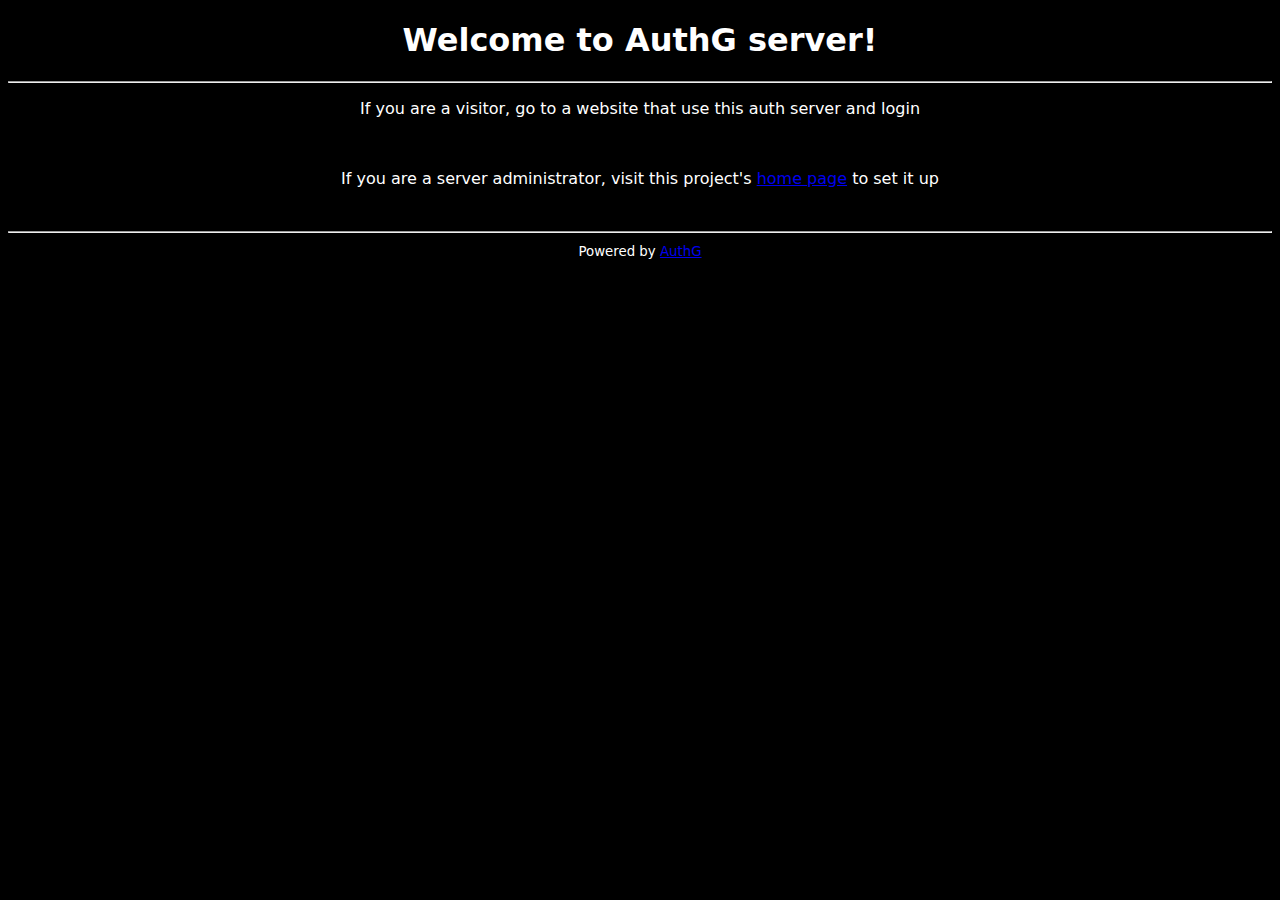
<file: index.html>
<!DOCTYPE html>
<html lang="en">
<head>
    <meta charset="UTF-8">
    <title>AuthG Server</title>
    <style>
        html {
          background: black;
          color: white;
          font-family: system-ui;
        }
    </style>
</head>
<body>
<div style="text-align: center;">
    <h1>Welcome to AuthG server!</h1>
    <hr>
    <p>If you are a visitor, go to a website that use this auth server and login</p>
    <br>
    <p>If you are a server administrator, visit this project's <a href="https://github.com/ArthurZhou/authG">home page</a> to set it up</p>
    <br>
    <hr>
    <small>Powered by <a href="https://github.com/ArthurZhou/authG">AuthG</a></small>
</div>
</body>
</html>
</file>
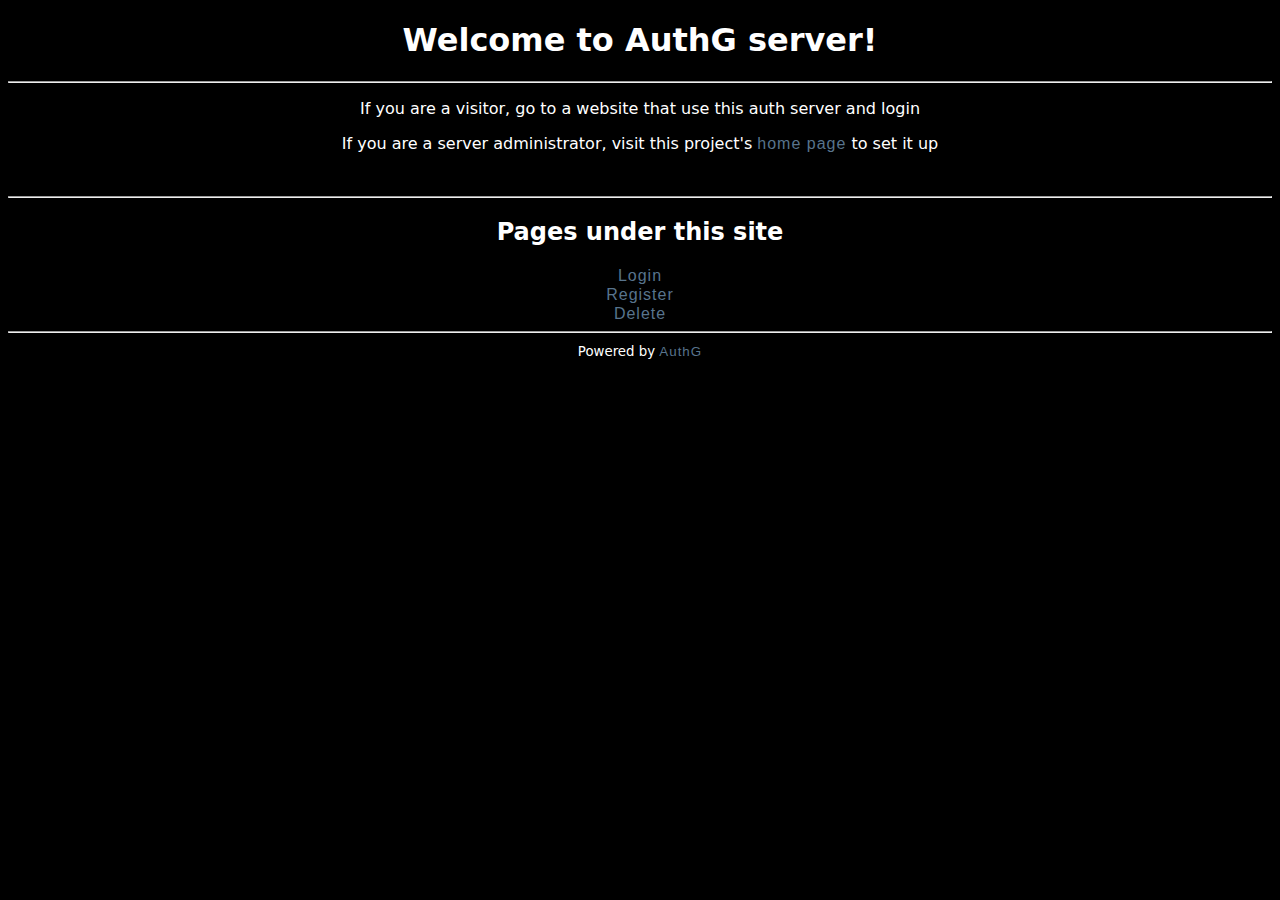
<file: templates/index.html>
<!DOCTYPE html>
<html lang="en">
<head>
    <meta charset="UTF-8">
    <title>AuthG Server</title>
    <link href="static/index.css" rel="stylesheet">
</head>
<body>
<div style="text-align: center;">
    <h1>Welcome to AuthG server!</h1>
    <hr>
    <p>If you are a visitor, go to a website that use this auth server and login</p>
    <p>If you are a server administrator, visit this project's <a href="https://github.com/ArthurZhou/authG">home page</a> to set it up</p>
    <br>
    <hr>
    <h2>Pages under this site</h2>
    <a href="login">Login</a><br>
    <a href="register">Register</a><br>
    <a href="delete">Delete</a><br>
    <hr>
    <small>Powered by <a href="https://github.com/ArthurZhou/authG">AuthG</a></small>
</div>
</body>
</html>
</file>
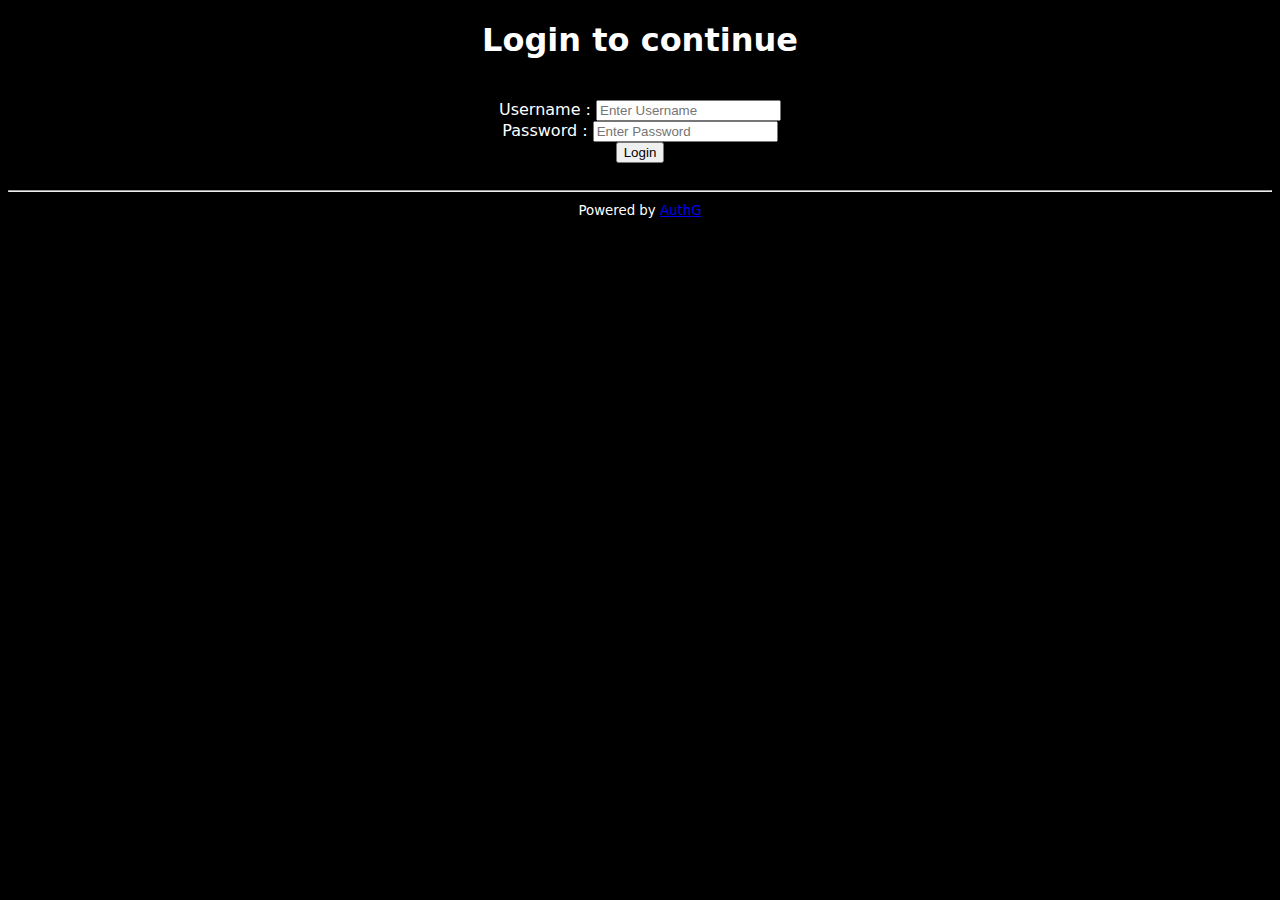
<file: login.html>
<!DOCTYPE html>
<html lang="en">
<head>
    <meta charset="UTF-8">
    <title>Login</title>
    <style>
        html {
            background: black;
            color: white;
            font-family: system-ui;
        }
    </style>
</head>
<body>
<div style="text-align: center;">
    <h1>Login to continue</h1>
    <br>
    <form method="post">
        <label>Username : </label>
        <label>
            <input type="text" placeholder="Enter Username" name="usr" required />
        </label>
        <br>
        <label>Password : </label>
        <label>
            <input type="password" placeholder="Enter Password" name="psw" required />
        </label>
        <br>
        <button type="submit">Login</button>
    </form>
    <br>
    <hr>
    <small>Powered by <a href="https://github.com/ArthurZhou/authG">AuthG</a></small>
</div>
</body>
</html>
</file>
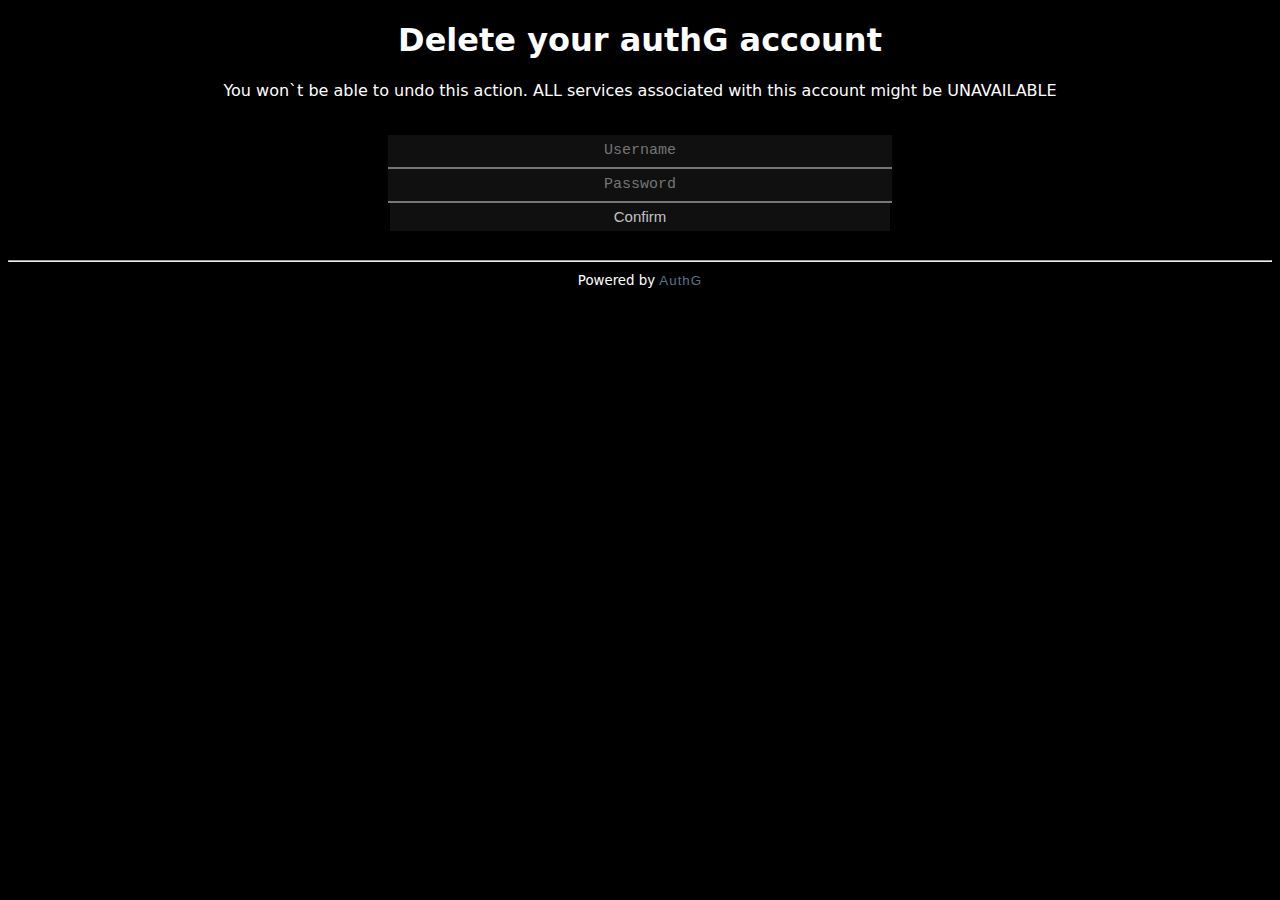
<file: templates/delete.html>
<!DOCTYPE html>
<html lang="en">
<head>
    <meta charset="UTF-8">
    <title>Delete account</title>
    <link href="static/index.css" rel="stylesheet">
</head>
<body>
<div style="text-align: center;">
    <h1>Delete your authG account</h1>
    <p>You won`t be able to undo this action. ALL services associated with this account might be UNAVAILABLE</p>
    <br>
    <form method="post">
        <label>
            <input class="textbox" name="usr" placeholder="Username" required type="text"/>
        </label>
        <br>
        <label>
            <input class="textbox" name="psw" placeholder="Password" required type="password"/>
        </label>
        <br>
        <button type="submit">Confirm</button>
    </form>
    <br>
    <hr>
    <small>Powered by <a href="https://github.com/ArthurZhou/authG">AuthG</a></small>
</div>
</body>
</html>
</file>
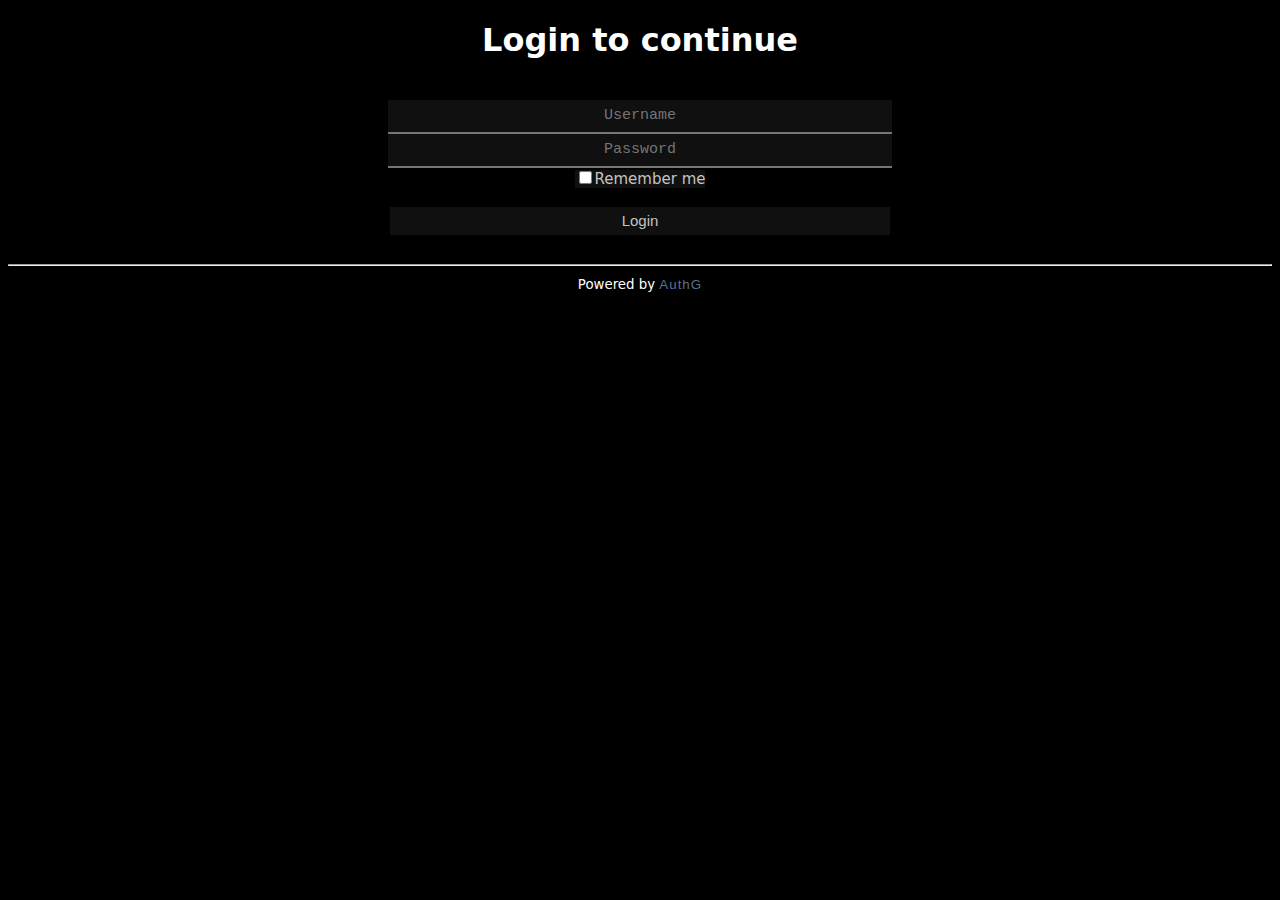
<file: templates/login.html>
<!DOCTYPE html>
<html lang="en">
<head>
    <meta charset="UTF-8">
    <title>Login</title>
    <link href="static/index.css" rel="stylesheet">
</head>
<body>
<div style="text-align: center;">
    <h1>Login to continue</h1>
    <br>
    <form method="post">
        <label>
            <input class="textbox" name="usr" placeholder="Username" required type="text"/>
        </label>
        <br>
        <label>
            <input class="textbox" name="psw" placeholder="Password" required type="password"/>
        </label>
        <br>
        <label class="checkbox">
            <input name="remember" type="checkbox" value="true">Remember me
        </label>
        <br><br>
        <button type="submit">Login</button>
    </form>
    <br>
    <hr>
    <small>Powered by <a href="https://github.com/ArthurZhou/authG">AuthG</a></small>
</div>
</body>
</html>
</file>
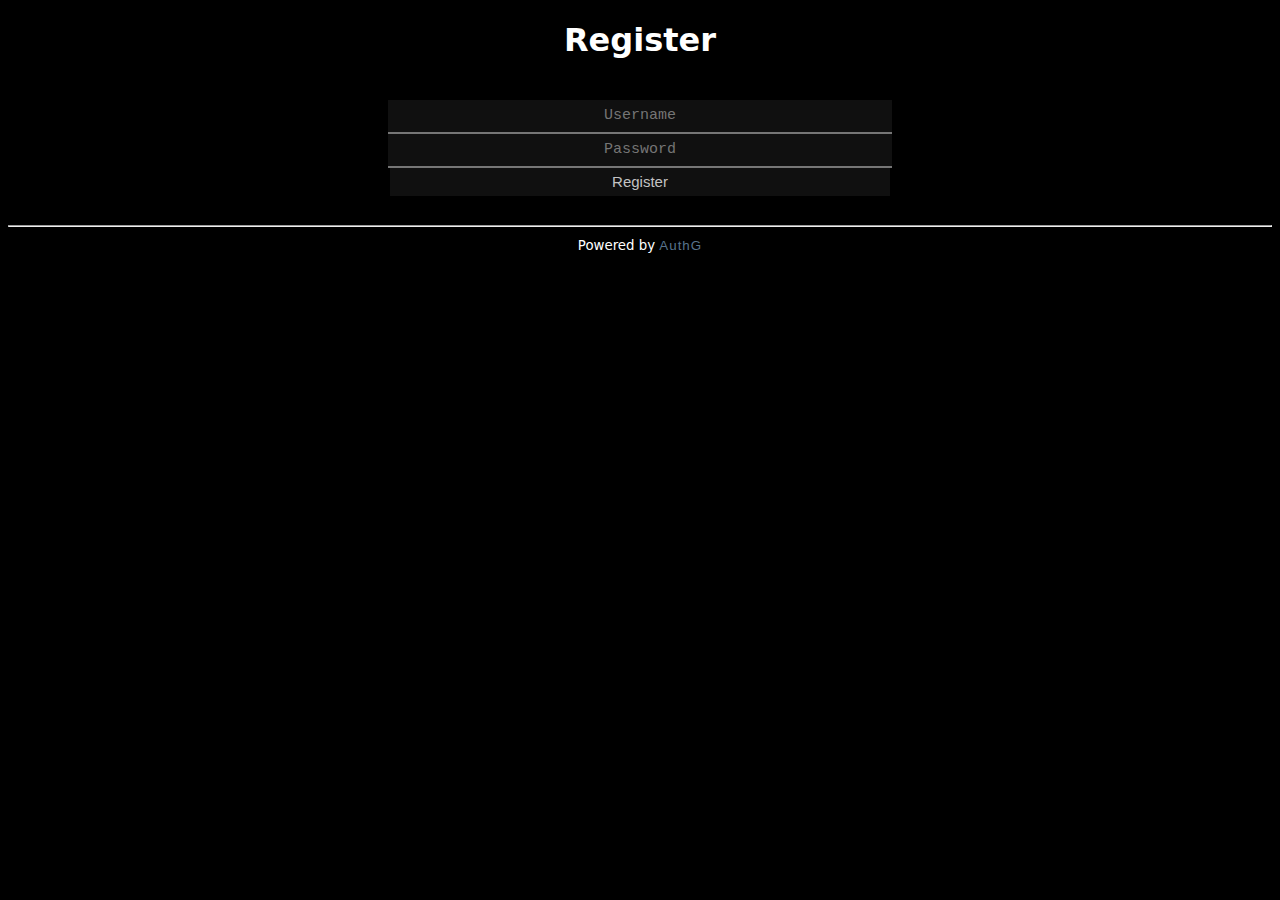
<file: templates/register.html>
<!DOCTYPE html>
<html lang="en">
<head>
    <meta charset="UTF-8">
    <title>Register</title>
    <link href="static/index.css" rel="stylesheet">
</head>
<body>
<div style="text-align: center;">
    <h1>Register</h1>
    <br>
    <form method="post">
        <label>
            <input class="textbox" name="usr" placeholder="Username" required type="text"/>
        </label>
        <br>
        <label>
            <input class="textbox" name="psw" placeholder="Password" required type="password"/>
        </label>
        <br>
        <button type="submit">Register</button>
    </form>
    <br>
    <hr>
    <small>Powered by <a href="https://github.com/ArthurZhou/authG">AuthG</a></small>
</div>
</body>
</html>
</file>
<file: templates/static/index.css>
html {
    background: black;
    color: white;
    font-family: system-ui;
}

.textbox {
    color: #c3c3c3;
    font-family: Courier, serif;
    background: #101010;
    border-top-width: 0;
    border-bottom-width: 2px;
    border-left-width: 0;
    border-right-width: 0;
    height: 30px;
    width: 500px;
    font-size: 15px;
    text-align: center;
    transition: ease .3s;
}

.textbox:focus {
    background: #3a3a3a;
    text-decoration: none;
    box-shadow: none;
    outline: none;
}

.checkbox {
    color: #c3c3c3;
    background: #101010;
    height: 30px;
    width: 500px;
    font-size: 15px;
    text-align: center;
    transition: ease .3s;
}

button {
    color: #c3c3c3;
    background: #101010;
    border-top-width: 0;
    border-bottom-width: 2px;
    border-left-width: 0;
    border-right-width: 0;
    height: 30px;
    width: 500px;
    font-size: 15px;
    text-align: center;
    transition: ease .3s;
}

button:hover {
    color: #c3c3c3;
    background: #3a3a3a;
    border-top-width: 0;
    border-bottom-width: 2px;
    border-left-width: 0;
    border-right-width: 0;
    height: 30px;
    width: 500px;
    font-size: 15px;
    text-align: center;
}

a {
    text-decoration: None;
    color: #58748d;
    font-family: sans-serif;
    letter-spacing: 1px;
}

a:link, a:visited {
    color: #58748d;
}

a:hover {
    color: #539899;
    text-decoration: none;
}

a:active {
    color: #c3c3c3;
    background: #58748d;
}
</file>
